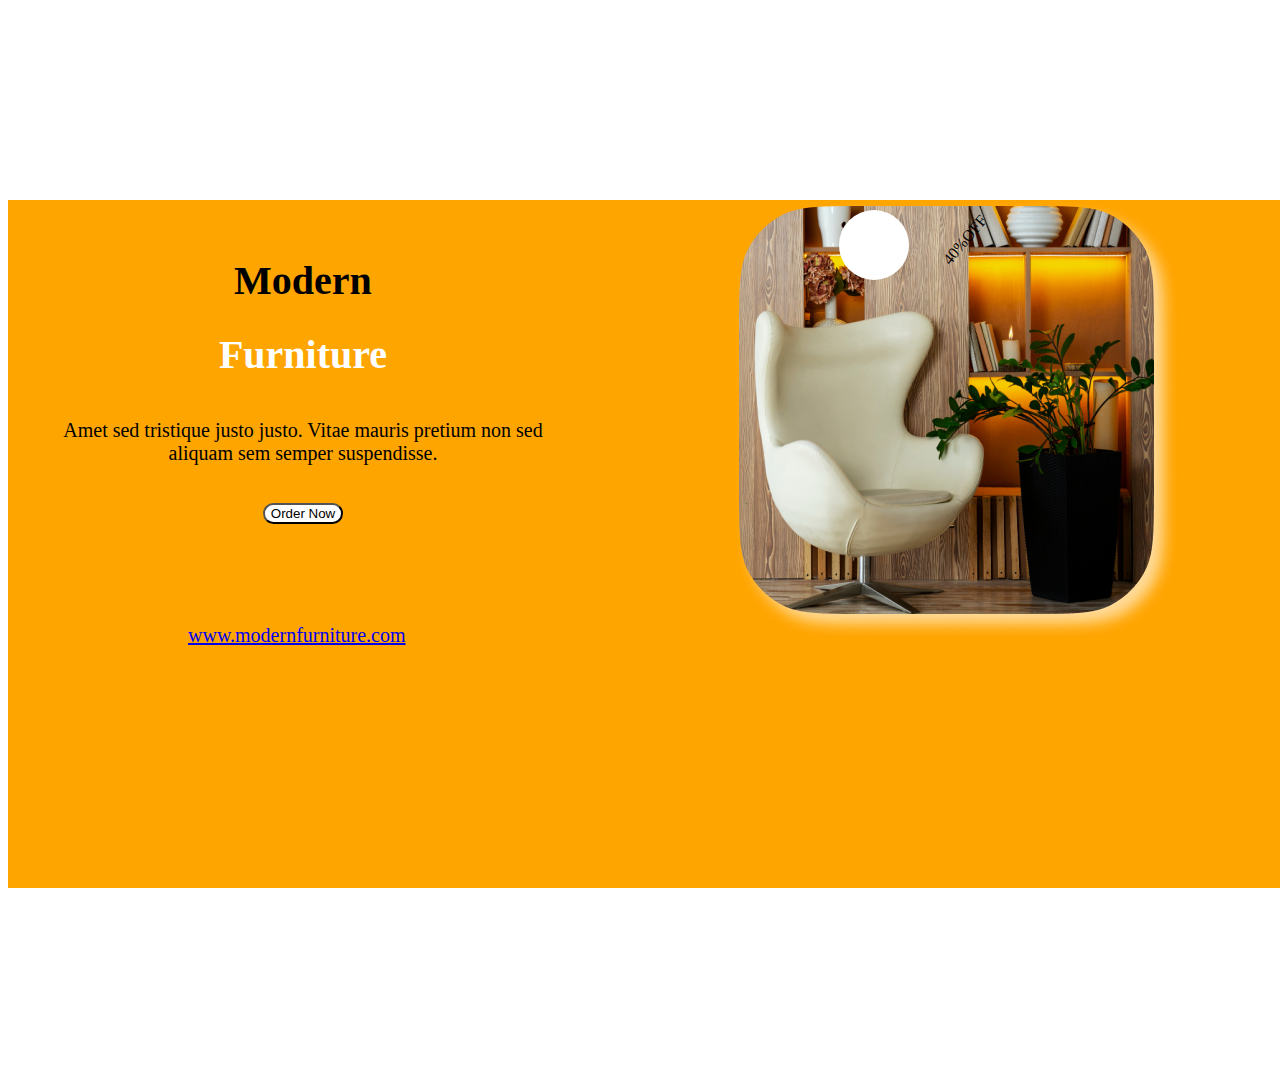
<file: project1/index2.html>
<!DOCTYPE html>
<html lang="en">
<head>
    <meta charset="UTF-8">
    <meta name="viewport" content="width=device-width, initial-scale=1.0">
    <title>Document</title>
      <script src="https://cdnjs.cloudflare.com/ajax/libs/jquery/3.7.1/jquery.min.js" integrity="sha512-v2CJ7UaYy4JwqLDIrZUI/4hqeoQieOmAZNXBeQyjo21dadnwR+8ZaIJVT8EE2iyI61OV8e6M8PP2/4hpQINQ/g==" crossorigin="anonymous" referrerpolicy="no-referrer"></script>
      <link rel="stylesheet" href="style2.css">
</head>
<body>
    <div class="container">
        <div class="item1">
            <h1>Modern</h1>
            <h1 id="orange">Furniture</h1>
            <p>Amet sed tristique justo justo. Vitae mauris pretium non sed aliquam sem semper suspendisse.</p>
            <button type="submit">Order Now</button>
      <a href="www.modernfurniture.com">www.modernfurniture.com</a>
        
        </div>
      <div class="item2">
           <img src="./interior-design-with-armchair-potted-plant 1.png" alt="">
      </div>
      <div class="item3">
<p></p>
      </div>
      <div class="item4">
        <p>40%OFF</p>
      </div>
 </div>
     

 </div>
</body>
</html>
</file>
<file: project1/style2.css>
.container{
margin: 200px auto;
text-align: center;
width: 1301px;
background-color: orange;
height: 688px;

}
.item1{
float: left;
font-size: 20px;
padding: 15px;
margin: 15px;
}
#orange{
    color: white;
}
p{
width: 500px;
padding: 15px;
}
a{
display: flex;
margin-left: 50px;
padding: 100px;
}
button{
    background-color:white;
    border-radius: 15px;
}
img{
    
 position: absolute;
 right: 100px;
}
.item3{
    background-color: white;
    float: right;
    border-radius: 80px;
    width: 70px;
    height: 70px;
    position: relative;
  left: -400px;
top: 10px;
}
.item4{
    position: absolute;
    left: 700px;
    transform: rotate(-50deg);
}
</file>
